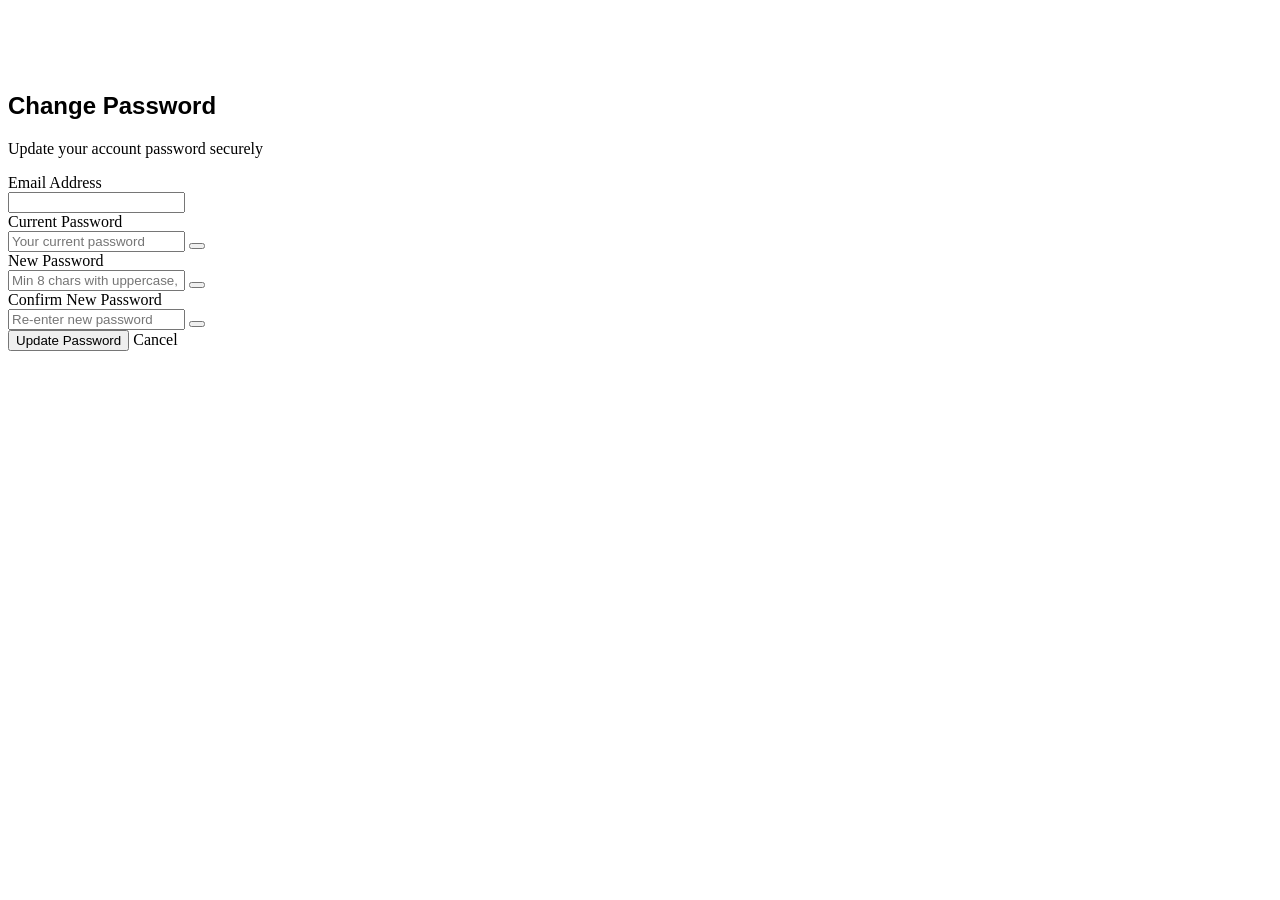
<file: revshop/src/main/resources/templates/change-password.html>
<!DOCTYPE html>
<html xmlns:th="http://www.thymeleaf.org"
      th:replace="~{fragments/layout :: main-layout(~{::section})}">
<body>
    <section class="auth-section">
        <div class="container py-5">
            <div class="row justify-content-center">
                <div class="col-12 col-sm-10 col-md-7 col-lg-5">
                    <div class="card shadow-lg border-0 rounded-4 p-4 p-md-5">
                        <div class="text-center mb-4">
                            <div class="bg-warning bg-opacity-10 rounded-circle d-inline-flex align-items-center justify-content-center mb-3" style="width:64px;height:64px;">
                                <i class="bi bi-key text-warning fs-2"></i>
                            </div>
                            <h2 class="fw-bold mb-1" style="font-family:'Outfit',sans-serif;">Change Password</h2>
                            <p class="text-muted mb-0">Update your account password securely</p>
                        </div>

                        <div id="change-error" class="alert alert-danger d-flex align-items-center gap-2 d-none" role="alert">
                            <i class="bi bi-exclamation-triangle-fill"></i><span></span>
                        </div>
                        <div id="change-success" class="alert alert-success d-flex align-items-center gap-2 d-none" role="alert">
                            <i class="bi bi-check-circle-fill"></i><span></span>
                        </div>

                        <form id="changePasswordForm" novalidate>
                            <!-- Email (read-only) -->
                            <div class="mb-3">
                                <label for="email" class="form-label fw-semibold">Email Address</label>
                                <div class="input-group">
                                    <span class="input-group-text bg-light"><i class="bi bi-envelope text-muted"></i></span>
                                    <input type="email" id="email" name="email" class="form-control bg-light" th:value="${session.userEmail}" readonly>
                                </div>
                            </div>

                            <!-- Old Password -->
                            <div class="mb-3">
                                <label for="oldPassword" class="form-label fw-semibold">Current Password</label>
                                <div class="input-group">
                                    <span class="input-group-text bg-light"><i class="bi bi-lock text-muted"></i></span>
                                    <input type="password" id="oldPassword" name="oldPassword" class="form-control" placeholder="Your current password" required>
                                    <button class="btn btn-light border" type="button" id="toggleOld"><i class="bi bi-eye text-muted"></i></button>
                                </div>
                                <div class="text-danger small mt-1" id="old-feedback"></div>
                            </div>

                            <!-- New Password -->
                            <div class="mb-3">
                                <label for="newPassword" class="form-label fw-semibold">New Password</label>
                                <div class="input-group">
                                    <span class="input-group-text bg-light"><i class="bi bi-lock-fill text-muted"></i></span>
                                    <input type="password" id="newPassword" name="newPassword" class="form-control" placeholder="Min 8 chars with uppercase, number &amp; symbol"
                                           pattern="^(?=.*[0-9])(?=.*[a-z])(?=.*[A-Z])(?=.*[@#$%^&amp;+=_!]).{8,}$" required>
                                    <button class="btn btn-light border" type="button" id="toggleNew"><i class="bi bi-eye text-muted"></i></button>
                                </div>
                                <div class="text-danger small mt-1" id="new-feedback"></div>
                            </div>

                            <!-- Confirm New Password -->
                            <div class="mb-4">
                                <label for="confirmPassword" class="form-label fw-semibold">Confirm New Password</label>
                                <div class="input-group">
                                    <span class="input-group-text bg-light"><i class="bi bi-lock-fill text-muted"></i></span>
                                    <input type="password" id="confirmPassword" name="confirmPassword" class="form-control" placeholder="Re-enter new password" required>
                                    <button class="btn btn-light border" type="button" id="toggleConfirm"><i class="bi bi-eye text-muted"></i></button>
                                </div>
                                <div class="text-danger small mt-1" id="confirm-feedback"></div>
                            </div>

                            <button type="submit" class="btn btn-warning w-100 py-2 fw-bold fs-6 rounded-3 text-dark">
                                <i class="bi bi-shield-check me-2"></i>Update Password
                            </button>
                            <a th:href="@{/}" class="btn btn-outline-secondary w-100 py-2 fw-bold rounded-3 mt-2">Cancel</a>
                        </form>
                    </div>
                </div>
            </div>
        </div>

        <script>
            const STRONG_PASSWORD_RE = /^(?=.*[0-9])(?=.*[a-z])(?=.*[A-Z])(?=.*[@#$%^&+=_!]).{8,}$/;

            function setFeedback(inputId, feedbackId, message) {
                const el = document.getElementById(inputId);
                const fb = document.getElementById(feedbackId);
                if (message) {
                    el.classList.add('is-invalid'); el.classList.remove('is-valid');
                    fb.textContent = message;
                } else if (el.value) {
                    el.classList.remove('is-invalid'); el.classList.add('is-valid');
                    fb.textContent = '';
                } else {
                    el.classList.remove('is-invalid', 'is-valid');
                    fb.textContent = '';
                }
            }

            function validateConfirm() {
                const np = document.getElementById('newPassword').value;
                const cp = document.getElementById('confirmPassword').value;
                if (!cp) { setFeedback('confirmPassword', 'confirm-feedback', ''); return; }
                setFeedback('confirmPassword', 'confirm-feedback', np !== cp ? 'Passwords do not match.' : null);
            }

            document.addEventListener('DOMContentLoaded', () => {
                document.getElementById('oldPassword').addEventListener('input', () => {
                    const v = document.getElementById('oldPassword').value;
                    setFeedback('oldPassword', 'old-feedback', v ? null : '');
                });
                document.getElementById('newPassword').addEventListener('input', () => {
                    const v = document.getElementById('newPassword').value;
                    if (!v) { setFeedback('newPassword','new-feedback',''); return; }
                    setFeedback('newPassword','new-feedback', STRONG_PASSWORD_RE.test(v) ? null : 'Min 8 chars with uppercase, lowercase, number, and symbol.');
                    validateConfirm();
                });
                document.getElementById('confirmPassword').addEventListener('input', validateConfirm);

                // Toggle password visibility
                function makeToggle(btnId, inputId) {
                    document.getElementById(btnId).addEventListener('click', () => {
                        const inp = document.getElementById(inputId);
                        const isText = inp.type === 'text';
                        inp.type = isText ? 'password' : 'text';
                        document.querySelector('#'+btnId+' i').className = isText ? 'bi bi-eye text-muted' : 'bi bi-eye-slash text-muted';
                    });
                }
                makeToggle('toggleOld', 'oldPassword');
                makeToggle('toggleNew', 'newPassword');
                makeToggle('toggleConfirm', 'confirmPassword');

                document.getElementById('changePasswordForm').addEventListener('submit', async (e) => {
                    e.preventDefault();
                    const data = Object.fromEntries(new FormData(e.target).entries());
                    const errorDiv = document.getElementById('change-error');
                    const successDiv = document.getElementById('change-success');
                    errorDiv.classList.add('d-none');
                    successDiv.classList.add('d-none');

                    if (data.newPassword !== data.confirmPassword) {
                        setFeedback('confirmPassword', 'confirm-feedback', 'Passwords do not match.');
                        return;
                    }
                    if (!STRONG_PASSWORD_RE.test(data.newPassword)) {
                        setFeedback('newPassword', 'new-feedback', 'Min 8 chars with uppercase, lowercase, number, and symbol.');
                        return;
                    }

                    try {
                        const response = await fetch('/api/users/change-password', {
                            method: 'POST',
                            headers: { 'Content-Type': 'application/json' },
                            body: JSON.stringify(data)
                        });
                        if (response.ok) {
                            successDiv.querySelector('span').textContent = 'Password changed! Redirecting to login...';
                            successDiv.classList.remove('d-none');
                            setTimeout(() => window.location.href = '/login?info=Login with new password to continue', 2000);
                        } else {
                            const ct = response.headers.get('content-type');
                            let msg = 'Update failed. Please check your credentials.';
                            if (ct && ct.includes('application/json')) { const e = await response.json(); msg = e.message || msg; } else { msg = await response.text(); }
                            errorDiv.querySelector('span').textContent = msg;
                            errorDiv.classList.remove('d-none');
                        }
                    } catch (err) {
                        errorDiv.querySelector('span').textContent = 'An error occurred. Please try again.';
                        errorDiv.classList.remove('d-none');
                    }
                });
            });
        </script>
    </section>
</body>
</html>
</file>
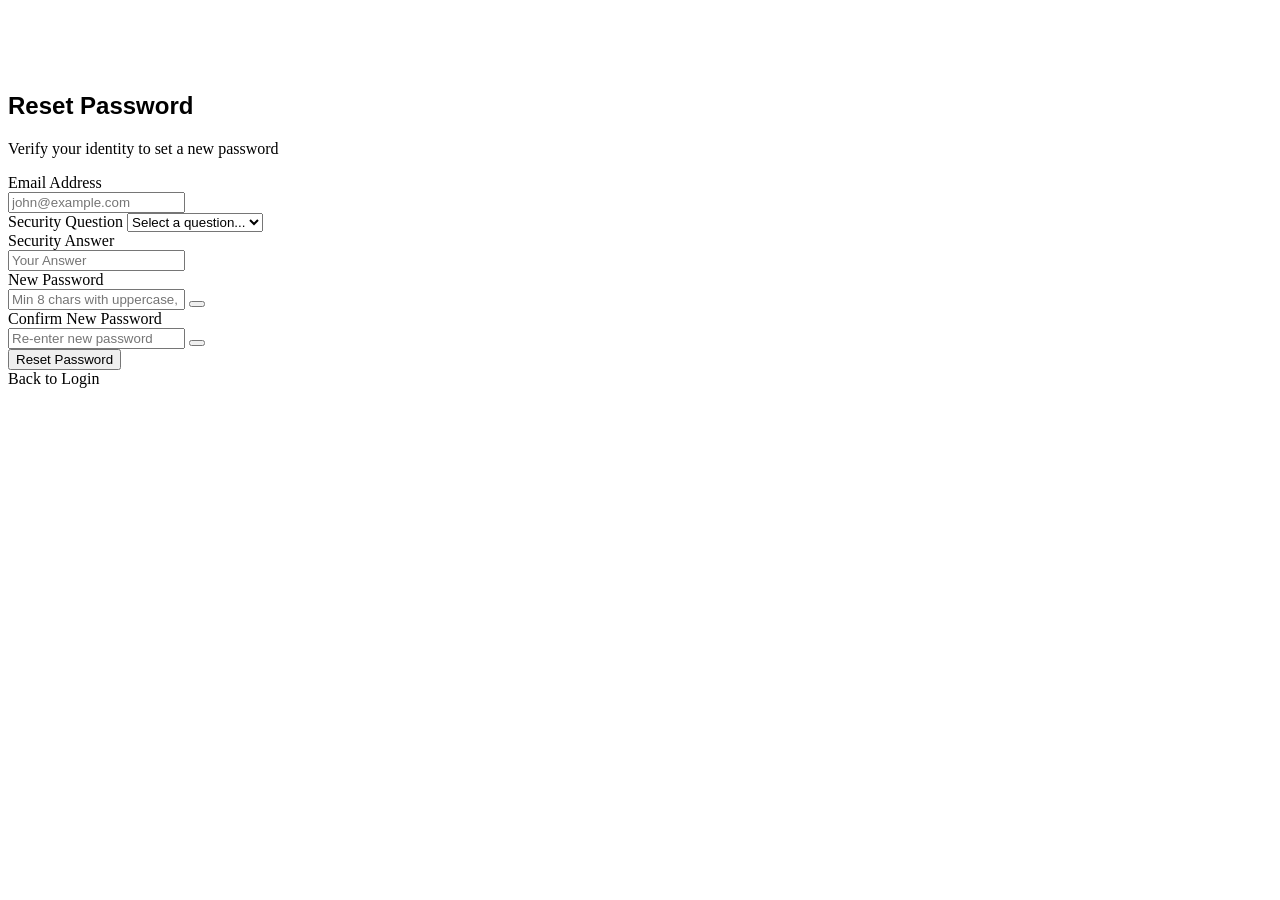
<file: revshop/src/main/resources/templates/forgot-password.html>
<!DOCTYPE html>
<html xmlns:th="http://www.thymeleaf.org"
      th:replace="~{fragments/layout :: main-layout(~{::section})}">
<body>
    <section class="auth-section">
        <div class="container py-5">
            <div class="row justify-content-center">
                <div class="col-12 col-sm-10 col-md-8 col-lg-6">
                    <div class="card shadow-lg border-0 rounded-4 p-4 p-md-5">
                        <div class="text-center mb-4">
                            <div class="bg-info bg-opacity-10 rounded-circle d-inline-flex align-items-center justify-content-center mb-3" style="width:64px;height:64px;">
                                <i class="bi bi-shield-lock text-info fs-2"></i>
                            </div>
                            <h2 class="fw-bold mb-1" style="font-family:'Outfit',sans-serif;">Reset Password</h2>
                            <p class="text-muted mb-0">Verify your identity to set a new password</p>
                        </div>

                        <div id="forgot-error" class="alert alert-danger d-flex align-items-center gap-2 d-none" role="alert">
                            <i class="bi bi-exclamation-triangle-fill"></i><span></span>
                        </div>
                        <div id="forgot-success" class="alert alert-success d-flex align-items-center gap-2 d-none" role="alert">
                            <i class="bi bi-check-circle-fill"></i><span></span>
                        </div>

                        <form id="forgotForm" novalidate>
                            <!-- Email -->
                            <div class="mb-3">
                                <label for="email" class="form-label fw-semibold">Email Address</label>
                                <div class="input-group">
                                    <span class="input-group-text bg-light"><i class="bi bi-envelope text-muted"></i></span>
                                    <input type="email" id="email" name="email" class="form-control" placeholder="john@example.com" required>
                                </div>
                                <div class="text-danger small mt-1" id="email-feedback"></div>
                            </div>

                            <!-- Security Question -->
                            <div class="mb-3">
                                <label for="securityQuestionId" class="form-label fw-semibold">Security Question</label>
                                <select id="securityQuestionId" name="securityQuestionId" class="form-select" required>
                                    <option value="">Select a question...</option>
                                    <option th:each="q : ${securityQuestions}"
                                            th:value="${q.questionId}"
                                            th:text="${q.questionText}"></option>
                                </select>
                                <div class="text-danger small mt-1" id="sq-feedback"></div>
                            </div>

                            <!-- Security Answer -->
                            <div class="mb-3">
                                <label for="securityAnswer" class="form-label fw-semibold">Security Answer</label>
                                <div class="input-group">
                                    <span class="input-group-text bg-light"><i class="bi bi-shield-check text-muted"></i></span>
                                    <input type="text" id="securityAnswer" name="securityAnswer" class="form-control" placeholder="Your Answer" required>
                                </div>
                                <div class="text-danger small mt-1" id="sa-feedback"></div>
                            </div>

                            <!-- New Password -->
                            <div class="mb-3">
                                <label for="newPassword" class="form-label fw-semibold">New Password</label>
                                <div class="input-group">
                                    <span class="input-group-text bg-light"><i class="bi bi-lock-fill text-muted"></i></span>
                                    <input type="password" id="newPassword" name="newPassword" class="form-control" placeholder="Min 8 chars with uppercase, number &amp; symbol"
                                           pattern="^(?=.*[0-9])(?=.*[a-z])(?=.*[A-Z])(?=.*[@#$%^&amp;+=_!]).{8,}$" required>
                                    <button class="btn btn-light border" type="button" id="toggleNew"><i class="bi bi-eye text-muted"></i></button>
                                </div>
                                <div class="text-danger small mt-1" id="new-feedback"></div>
                            </div>

                            <!-- Confirm Password -->
                            <div class="mb-4">
                                <label for="confirmPassword" class="form-label fw-semibold">Confirm New Password</label>
                                <div class="input-group">
                                    <span class="input-group-text bg-light"><i class="bi bi-lock-fill text-muted"></i></span>
                                    <input type="password" id="confirmPassword" name="confirmPassword" class="form-control" placeholder="Re-enter new password" required>
                                    <button class="btn btn-light border" type="button" id="toggleConfirm"><i class="bi bi-eye text-muted"></i></button>
                                </div>
                                <div class="text-danger small mt-1" id="confirm-feedback"></div>
                            </div>

                            <button type="submit" class="btn btn-info w-100 py-2 fw-bold fs-6 rounded-3 text-white">
                                <i class="bi bi-arrow-clockwise me-2"></i>Reset Password
                            </button>
                        </form>

                        <div class="text-center mt-4 pt-3 border-top">
                            <a th:href="@{/login}" class="text-primary fw-semibold text-decoration-none">
                                <i class="bi bi-arrow-left me-1"></i>Back to Login
                            </a>
                        </div>
                    </div>
                </div>
            </div>
        </div>

        <script>
            const STRONG_PASSWORD_RE = /^(?=.*[0-9])(?=.*[a-z])(?=.*[A-Z])(?=.*[@#$%^&+=_!]).{8,}$/;
            const EMAIL_RE = /^[^\s@]+@[^\s@]+\.[^\s@]+$/;

            function setFeedback(inputId, feedbackId, message) {
                const el = document.getElementById(inputId);
                const fb = document.getElementById(feedbackId);
                if (message) {
                    el.classList.add('is-invalid'); el.classList.remove('is-valid');
                    fb.textContent = message;
                } else if (el.value) {
                    el.classList.remove('is-invalid'); el.classList.add('is-valid');
                    fb.textContent = '';
                } else {
                    el.classList.remove('is-invalid', 'is-valid');
                    fb.textContent = '';
                }
            }

            function validateConfirm() {
                const np = document.getElementById('newPassword').value;
                const cp = document.getElementById('confirmPassword').value;
                if (!cp) { setFeedback('confirmPassword','confirm-feedback',''); return; }
                setFeedback('confirmPassword', 'confirm-feedback', np !== cp ? 'Passwords do not match.' : null);
            }

            document.addEventListener('DOMContentLoaded', () => {
                document.getElementById('email').addEventListener('input', () => {
                    const v = document.getElementById('email').value;
                    if (!v) { setFeedback('email','email-feedback',''); return; }
                    setFeedback('email','email-feedback', EMAIL_RE.test(v) ? null : 'Please enter a valid email address.');
                });
                document.getElementById('securityQuestionId').addEventListener('change', () => {
                    setFeedback('securityQuestionId','sq-feedback', document.getElementById('securityQuestionId').value ? null : 'Please select a security question.');
                });
                document.getElementById('securityAnswer').addEventListener('input', () => {
                    const v = document.getElementById('securityAnswer').value;
                    setFeedback('securityAnswer','sa-feedback', v.length >= 2 ? null : (v ? 'Answer is too short.' : ''));
                });
                document.getElementById('newPassword').addEventListener('input', () => {
                    const v = document.getElementById('newPassword').value;
                    if (!v) { setFeedback('newPassword','new-feedback',''); return; }
                    setFeedback('newPassword','new-feedback', STRONG_PASSWORD_RE.test(v) ? null : 'Min 8 chars with uppercase, lowercase, number, and symbol.');
                    validateConfirm();
                });
                document.getElementById('confirmPassword').addEventListener('input', validateConfirm);

                function makeToggle(btnId, inputId) {
                    document.getElementById(btnId).addEventListener('click', () => {
                        const inp = document.getElementById(inputId);
                        const isText = inp.type === 'text';
                        inp.type = isText ? 'password' : 'text';
                        document.querySelector('#'+btnId+' i').className = isText ? 'bi bi-eye text-muted' : 'bi bi-eye-slash text-muted';
                    });
                }
                makeToggle('toggleNew', 'newPassword');
                makeToggle('toggleConfirm', 'confirmPassword');

                document.getElementById('forgotForm').addEventListener('submit', async (e) => {
                    e.preventDefault();
                    const data = Object.fromEntries(new FormData(e.target).entries());
                    const errorDiv = document.getElementById('forgot-error');
                    const successDiv = document.getElementById('forgot-success');
                    errorDiv.classList.add('d-none');
                    successDiv.classList.add('d-none');

                    if (data.newPassword !== data.confirmPassword) {
                        setFeedback('confirmPassword', 'confirm-feedback', 'Passwords do not match.');
                        return;
                    }
                    try {
                        const response = await fetch('/api/users/forgot-password', {
                            method: 'POST',
                            headers: { 'Content-Type': 'application/json' },
                            body: JSON.stringify(data)
                        });
                        if (response.ok) {
                            successDiv.querySelector('span').textContent = 'Password reset! Redirecting to login...';
                            successDiv.classList.remove('d-none');
                            setTimeout(() => window.location.href = '/login', 2000);
                        } else {
                            const err = await response.json();
                            errorDiv.querySelector('span').textContent = err.message || 'Reset failed. Please check your answers.';
                            errorDiv.classList.remove('d-none');
                        }
                    } catch (err) {
                        errorDiv.querySelector('span').textContent = 'An error occurred. Please try again.';
                        errorDiv.classList.remove('d-none');
                    }
                });
            });
        </script>
    </section>
</body>
</html>
</file>
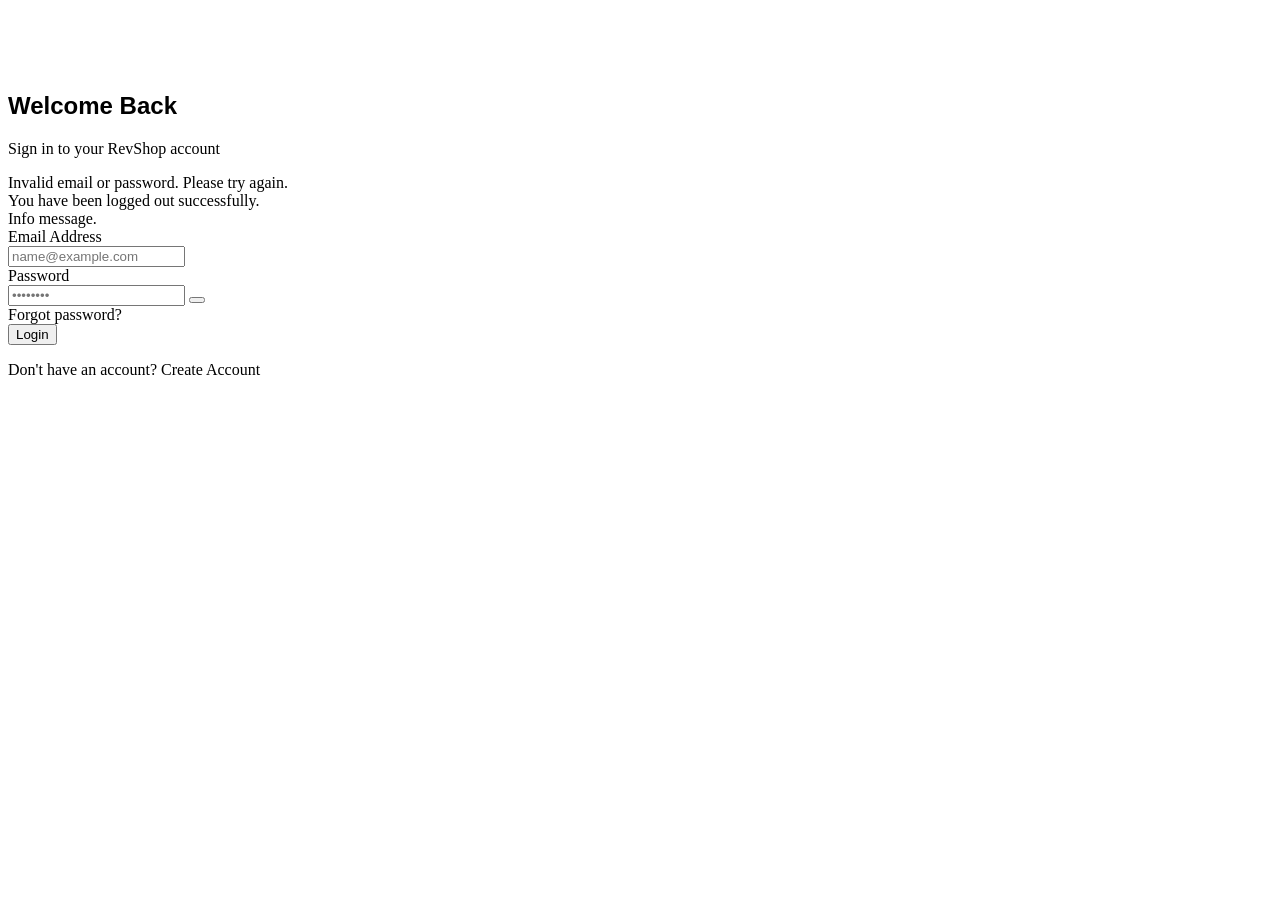
<file: revshop/src/main/resources/templates/login.html>
<!DOCTYPE html>
<html xmlns:th="http://www.thymeleaf.org"
      th:replace="~{fragments/layout :: main-layout(~{::section})}">
<body>
    <section class="auth-section">
        <div class="container py-5">
            <div class="row justify-content-center align-items-center min-vh-75">
                <div class="col-12 col-sm-10 col-md-7 col-lg-5">
                    <div class="card shadow-lg border-0 rounded-4 p-4 p-md-5">
                        <div class="text-center mb-4">
                            <div class="bg-primary bg-opacity-10 rounded-circle d-inline-flex align-items-center justify-content-center mb-3" style="width:64px;height:64px;">
                                <i class="bi bi-person-circle text-primary fs-2"></i>
                            </div>
                            <h2 class="fw-bold mb-1" style="font-family:'Outfit',sans-serif;">Welcome Back</h2>
                            <p class="text-muted mb-0">Sign in to your RevShop account</p>
                        </div>

                        <div th:if="${param.error}" class="alert alert-danger d-flex align-items-center gap-2" role="alert">
                            <i class="bi bi-exclamation-triangle-fill"></i>
                            <span>Invalid email or password. Please try again.</span>
                        </div>
                        <div th:if="${param.logout}" class="alert alert-success d-flex align-items-center gap-2" role="alert">
                            <i class="bi bi-check-circle-fill"></i>
                            <span>You have been logged out successfully.</span>
                        </div>
                        <div th:if="${param.info}" class="alert alert-info d-flex align-items-center gap-2" role="alert">
                            <i class="bi bi-info-circle-fill"></i>
                            <span th:text="${param.info}">Info message.</span>
                        </div>

                        <form id="loginForm" th:action="@{/perform_login}" method="post" novalidate>
                            <div class="mb-3">
                                <label for="username" class="form-label fw-semibold">Email Address</label>
                                <div class="input-group">
                                    <span class="input-group-text bg-light border-end-0"><i class="bi bi-envelope text-muted"></i></span>
                                    <input type="email" id="username" name="username" class="form-control border-start-0 ps-0"
                                           placeholder="name@example.com" required>
                                </div>
                                <div class="invalid-feedback-custom text-danger small mt-1" id="username-feedback"></div>
                            </div>

                            <div class="mb-3">
                                <label for="password" class="form-label fw-semibold">Password</label>
                                <div class="input-group">
                                    <span class="input-group-text bg-light border-end-0"><i class="bi bi-lock text-muted"></i></span>
                                    <input type="password" id="password" name="password" class="form-control border-start-0 ps-0"
                                           placeholder="••••••••" required>
                                    <button class="btn btn-light border border-start-0" type="button" id="togglePassword">
                                        <i class="bi bi-eye text-muted"></i>
                                    </button>
                                </div>
                                <div class="invalid-feedback-custom text-danger small mt-1" id="password-feedback"></div>
                            </div>

                            <div class="d-flex justify-content-end mb-3">
                                <a th:href="@{/forgot-password}" class="text-primary text-decoration-none small fw-semibold">Forgot password?</a>
                            </div>

                            <button type="submit" class="btn btn-primary w-100 py-2 fw-bold fs-6 rounded-3">
                                <i class="bi bi-box-arrow-in-right me-2"></i>Login
                            </button>
                        </form>

                        <div class="text-center mt-4 pt-3 border-top">
                            <p class="text-muted mb-0">Don't have an account?
                                <a th:href="@{/register}" class="text-primary fw-semibold text-decoration-none">Create Account</a>
                            </p>
                        </div>
                    </div>
                </div>
            </div>
        </div>

        <script>
            // Live validation for login
            document.addEventListener('DOMContentLoaded', () => {
                const username = document.getElementById('username');
                const password = document.getElementById('password');

                function showError(input, feedbackId, message) {
                    input.classList.add('is-invalid');
                    input.classList.remove('is-valid');
                    document.getElementById(feedbackId).textContent = message;
                }
                function showValid(input, feedbackId) {
                    input.classList.remove('is-invalid');
                    input.classList.add('is-valid');
                    document.getElementById(feedbackId).textContent = '';
                }
                function clearState(input, feedbackId) {
                    input.classList.remove('is-invalid', 'is-valid');
                    document.getElementById(feedbackId).textContent = '';
                }

                username.addEventListener('input', () => {
                    if (!username.value) { clearState(username, 'username-feedback'); return; }
                    const emailRe = /^[^\s@]+@[^\s@]+\.[^\s@]+$/;
                    if (!emailRe.test(username.value)) showError(username, 'username-feedback', 'Please enter a valid email address.');
                    else showValid(username, 'username-feedback');
                });

                password.addEventListener('input', () => {
                    if (!password.value) { clearState(password, 'password-feedback'); return; }
                    if (password.value.length < 1) showError(password, 'password-feedback', 'Password is required.');
                    else showValid(password, 'password-feedback');
                });

                // Toggle password visibility
                document.getElementById('togglePassword').addEventListener('click', () => {
                    const type = password.getAttribute('type') === 'password' ? 'text' : 'password';
                    password.setAttribute('type', type);
                    document.querySelector('#togglePassword i').className = type === 'text' ? 'bi bi-eye-slash text-muted' : 'bi bi-eye text-muted';
                });
            });
        </script>
    </section>
</body>
</html>
</file>
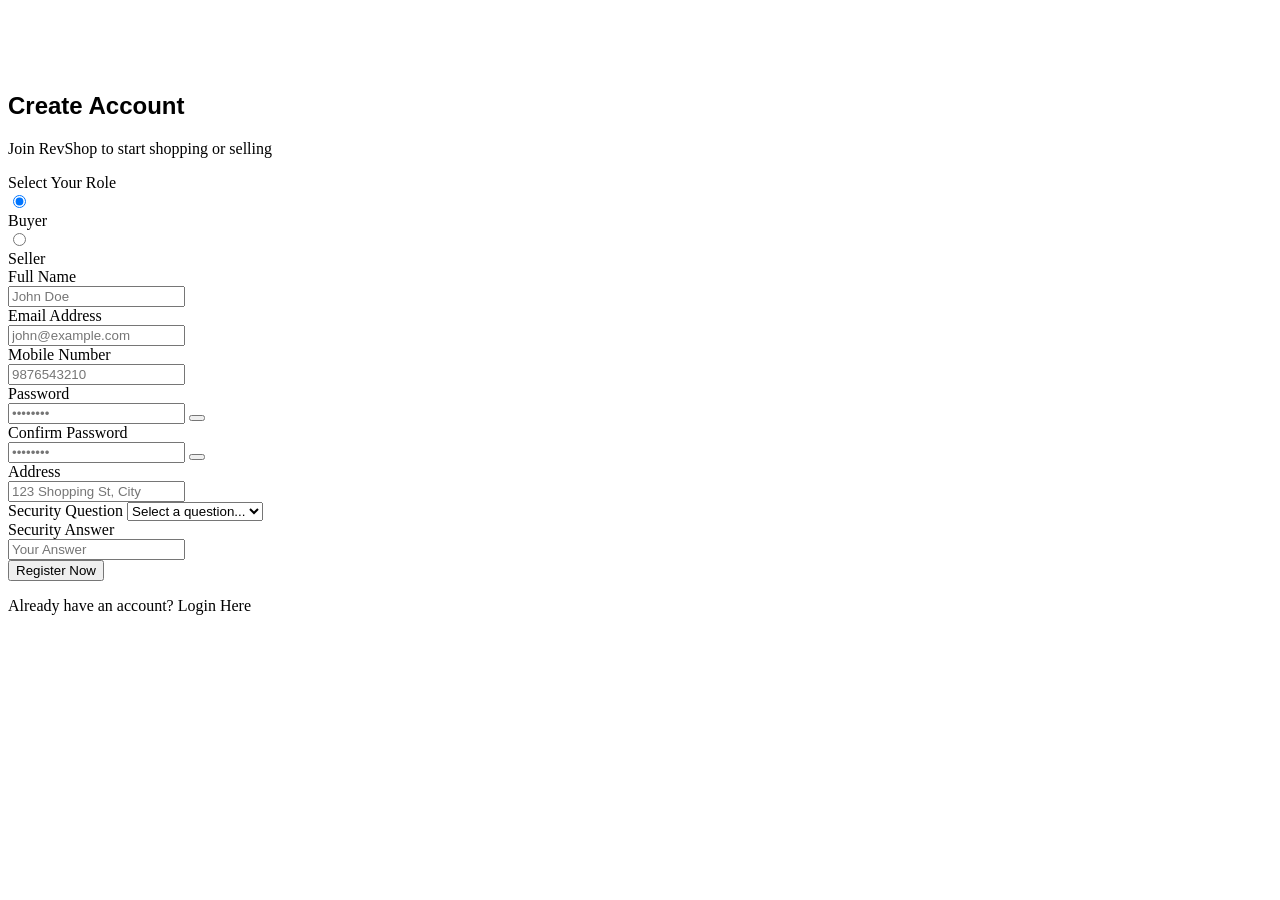
<file: revshop/src/main/resources/templates/register.html>
<!DOCTYPE html>
<html xmlns:th="http://www.thymeleaf.org"
      th:replace="~{fragments/layout :: main-layout(~{::section})}">
<body>
    <section class="auth-section">
        <div class="container py-5">
            <div class="row justify-content-center">
                <div class="col-12 col-md-10 col-lg-8 col-xl-7">
                    <div class="card shadow-lg border-0 rounded-4 p-4 p-md-5">
                        <div class="text-center mb-4">
                            <div class="bg-primary bg-opacity-10 rounded-circle d-inline-flex align-items-center justify-content-center mb-3" style="width:64px;height:64px;">
                                <i class="bi bi-person-plus text-primary fs-2"></i>
                            </div>
                            <h2 class="fw-bold mb-1" style="font-family:'Outfit',sans-serif;">Create Account</h2>
                            <p class="text-muted mb-0">Join RevShop to start shopping or selling</p>
                        </div>

                        <div id="register-error" class="alert alert-danger d-flex align-items-center gap-2 d-none" role="alert">
                            <i class="bi bi-exclamation-triangle-fill"></i><span></span>
                        </div>
                        <div id="register-success" class="alert alert-success d-flex align-items-center gap-2 d-none" role="alert">
                            <i class="bi bi-check-circle-fill"></i><span></span>
                        </div>

                        <form id="registerForm" novalidate>
                            <!-- Role Selector -->
                            <div class="mb-4">
                                <label class="form-label fw-semibold">Select Your Role</label>
                                <div class="d-flex gap-3">
                                    <label class="flex-fill role-option">
                                        <input type="radio" name="role" value="BUYER" checked onchange="toggleRoleFields()" class="d-none">
                                        <div class="role-label text-center py-2 px-3 rounded-3 fw-semibold cursor-pointer">
                                            <i class="bi bi-person-heart me-2"></i>Buyer
                                        </div>
                                    </label>
                                    <label class="flex-fill role-option">
                                        <input type="radio" name="role" value="SELLER" onchange="toggleRoleFields()" class="d-none">
                                        <div class="role-label text-center py-2 px-3 rounded-3 fw-semibold cursor-pointer">
                                            <i class="bi bi-shop me-2"></i>Seller
                                        </div>
                                    </label>
                                </div>
                            </div>

                            <div class="row g-3">
                                <!-- Full Name -->
                                <div class="col-12 col-sm-6">
                                    <label for="name" class="form-label fw-semibold">Full Name</label>
                                    <div class="input-group">
                                        <span class="input-group-text bg-light"><i class="bi bi-person text-muted"></i></span>
                                        <input type="text" id="name" name="name" class="form-control" placeholder="John Doe"
                                               pattern="^[a-zA-Z\s]+$" required>
                                    </div>
                                    <div class="text-danger small mt-1" id="name-feedback"></div>
                                </div>

                                <!-- Email -->
                                <div class="col-12 col-sm-6">
                                    <label for="email" class="form-label fw-semibold">Email Address</label>
                                    <div class="input-group">
                                        <span class="input-group-text bg-light"><i class="bi bi-envelope text-muted"></i></span>
                                        <input type="email" id="email" name="email" class="form-control" placeholder="john@example.com" required>
                                    </div>
                                    <div class="text-danger small mt-1" id="email-feedback"></div>
                                </div>

                                <!-- Mobile -->
                                <div class="col-12 col-sm-6">
                                    <label for="mobileNumber" class="form-label fw-semibold">Mobile Number</label>
                                    <div class="input-group">
                                        <span class="input-group-text bg-light"><i class="bi bi-phone text-muted"></i></span>
                                        <input type="tel" id="mobileNumber" name="mobileNumber" class="form-control" placeholder="9876543210"
                                               pattern="[6-9][0-9]{9}" required>
                                    </div>
                                    <div class="text-danger small mt-1" id="mobile-feedback"></div>
                                </div>

                                <!-- Password -->
                                <div class="col-12 col-sm-6">
                                    <label for="password" class="form-label fw-semibold">Password</label>
                                    <div class="input-group">
                                        <span class="input-group-text bg-light"><i class="bi bi-lock text-muted"></i></span>
                                        <input type="password" id="password" name="password" class="form-control" placeholder="••••••••"
                                               pattern="^(?=.*[0-9])(?=.*[a-z])(?=.*[A-Z])(?=.*[@#$%^&+=_!]).{8,}$" required>
                                        <button class="btn btn-light border" type="button" id="togglePassword"><i class="bi bi-eye text-muted"></i></button>
                                    </div>
                                    <div class="text-danger small mt-1" id="password-feedback"></div>
                                </div>

                                <!-- Confirm Password -->
                                <div class="col-12 col-sm-6">
                                    <label for="confirmPassword" class="form-label fw-semibold">Confirm Password</label>
                                    <div class="input-group">
                                        <span class="input-group-text bg-light"><i class="bi bi-lock-fill text-muted"></i></span>
                                        <input type="password" id="confirmPassword" name="confirmPassword" class="form-control" placeholder="••••••••" required>
                                        <button class="btn btn-light border" type="button" id="toggleConfirm"><i class="bi bi-eye text-muted"></i></button>
                                    </div>
                                    <div class="text-danger small mt-1" id="confirm-feedback"></div>
                                </div>

                                <!-- Address -->
                                <div class="col-12">
                                    <label for="address" class="form-label fw-semibold">Address</label>
                                    <div class="input-group">
                                        <span class="input-group-text bg-light"><i class="bi bi-geo-alt text-muted"></i></span>
                                        <input type="text" id="address" name="address" class="form-control" placeholder="123 Shopping St, City" required>
                                    </div>
                                    <div class="text-danger small mt-1" id="address-feedback"></div>
                                </div>

                                <!-- Seller-only: Business Name -->
                                <div class="col-12" id="seller-fields" style="display:none;">
                                    <label for="businessName" class="form-label fw-semibold">Business Name</label>
                                    <div class="input-group">
                                        <span class="input-group-text bg-light"><i class="bi bi-building text-muted"></i></span>
                                        <input type="text" id="businessName" name="businessName" class="form-control" placeholder="Your Brand Name">
                                    </div>
                                    <div class="text-danger small mt-1" id="business-feedback"></div>
                                </div>

                                <!-- Security Question -->
                                <div class="col-12 col-sm-6">
                                    <label for="securityQuestionId" class="form-label fw-semibold">Security Question</label>
                                    <select id="securityQuestionId" name="securityQuestionId" class="form-select" required>
                                        <option value="">Select a question...</option>
                                        <option th:each="q : ${securityQuestions}"
                                                th:value="${q.questionId}"
                                                th:text="${q.questionText}"></option>
                                    </select>
                                    <div class="text-danger small mt-1" id="sq-feedback"></div>
                                </div>

                                <!-- Security Answer -->
                                <div class="col-12 col-sm-6">
                                    <label for="securityAnswer" class="form-label fw-semibold">Security Answer</label>
                                    <div class="input-group">
                                        <span class="input-group-text bg-light"><i class="bi bi-shield-check text-muted"></i></span>
                                        <input type="text" id="securityAnswer" name="securityAnswer" class="form-control" placeholder="Your Answer" required>
                                    </div>
                                    <div class="text-danger small mt-1" id="sa-feedback"></div>
                                </div>
                            </div>

                            <button type="submit" class="btn btn-primary w-100 py-2 fw-bold fs-6 rounded-3 mt-4">
                                <i class="bi bi-person-check me-2"></i>Register Now
                            </button>
                        </form>

                        <div class="text-center mt-4 pt-3 border-top">
                            <p class="text-muted mb-0">Already have an account?
                                <a th:href="@{/login}" class="text-primary fw-semibold text-decoration-none">Login Here</a>
                            </p>
                        </div>
                    </div>
                </div>
            </div>
        </div>

        <script>
            const STRONG_PASSWORD_RE = /^(?=.*[0-9])(?=.*[a-z])(?=.*[A-Z])(?=.*[@#$%^&+=_!]).{8,}$/;
            const EMAIL_RE = /^[^\s@]+@[^\s@]+\.[^\s@]+$/;
            const MOBILE_RE = /^[6-9][0-9]{9}$/;
            const NAME_RE = /^[a-zA-Z\s]+$/;

            function setFeedback(inputId, feedbackId, message) {
                const el = document.getElementById(inputId);
                const fb = document.getElementById(feedbackId);
                if (message) {
                    el.classList.add('is-invalid'); el.classList.remove('is-valid');
                    fb.textContent = message;
                } else if (el.value) {
                    el.classList.remove('is-invalid'); el.classList.add('is-valid');
                    fb.textContent = '';
                } else {
                    el.classList.remove('is-invalid', 'is-valid');
                    fb.textContent = '';
                }
            }

            function validateConfirmPassword() {
                const p = document.getElementById('password').value;
                const cp = document.getElementById('confirmPassword').value;
                if (!cp) { setFeedback('confirmPassword', 'confirm-feedback', ''); return; }
                if (p !== cp) setFeedback('confirmPassword', 'confirm-feedback', 'Passwords do not match.');
                else setFeedback('confirmPassword', 'confirm-feedback', null);
            }

            document.addEventListener('DOMContentLoaded', () => {
                // Wire up live validators
                document.getElementById('name').addEventListener('input', () => {
                    const v = document.getElementById('name').value;
                    if (!v) { setFeedback('name','name-feedback',''); return; }
                    setFeedback('name','name-feedback', NAME_RE.test(v) ? null : 'Name must contain only letters and spaces.');
                });
                document.getElementById('email').addEventListener('input', () => {
                    const v = document.getElementById('email').value;
                    if (!v) { setFeedback('email','email-feedback',''); return; }
                    setFeedback('email','email-feedback', EMAIL_RE.test(v) ? null : 'Please enter a valid email address.');
                });
                document.getElementById('mobileNumber').addEventListener('input', () => {
                    const v = document.getElementById('mobileNumber').value;
                    if (!v) { setFeedback('mobileNumber','mobile-feedback',''); return; }
                    setFeedback('mobileNumber','mobile-feedback', MOBILE_RE.test(v) ? null : 'Mobile must be 10 digits starting with 6-9.');
                });
                document.getElementById('password').addEventListener('input', () => {
                    const v = document.getElementById('password').value;
                    if (!v) { setFeedback('password','password-feedback',''); return; }
                    setFeedback('password','password-feedback', STRONG_PASSWORD_RE.test(v) ? null : 'Min 8 chars with uppercase, lowercase, number, and symbol.');
                    validateConfirmPassword();
                });
                document.getElementById('confirmPassword').addEventListener('input', validateConfirmPassword);
                document.getElementById('address').addEventListener('input', () => {
                    const v = document.getElementById('address').value;
                    setFeedback('address','address-feedback', v.length >= 5 ? null : (v ? 'Address is too short.' : ''));
                });
                document.getElementById('securityAnswer').addEventListener('input', () => {
                    const v = document.getElementById('securityAnswer').value;
                    setFeedback('securityAnswer','sa-feedback', v.length >= 2 ? null : (v ? 'Answer is too short.' : ''));
                });
                document.getElementById('securityQuestionId').addEventListener('change', () => {
                    const v = document.getElementById('securityQuestionId').value;
                    setFeedback('securityQuestionId','sq-feedback', v ? null : 'Please select a security question.');
                });

                // Password toggle
                function makeToggle(btnId, inputId) {
                    document.getElementById(btnId).addEventListener('click', () => {
                        const inp = document.getElementById(inputId);
                        const isText = inp.type === 'text';
                        inp.type = isText ? 'password' : 'text';
                        document.querySelector('#'+btnId+' i').className = isText ? 'bi bi-eye text-muted' : 'bi bi-eye-slash text-muted';
                    });
                }
                makeToggle('togglePassword', 'password');
                makeToggle('toggleConfirm', 'confirmPassword');

                // Form submit
                document.getElementById('registerForm').addEventListener('submit', async (e) => {
                    e.preventDefault();
                    const formData = new FormData(e.target);
                    const data = Object.fromEntries(formData.entries());

                    if (data.mobileNumber) data.mobileNumber = parseInt(data.mobileNumber);
                    if (data.securityQuestionId) data.securityQuestionId = parseInt(data.securityQuestionId);

                    const errorDiv = document.getElementById('register-error');
                    const successDiv = document.getElementById('register-success');
                    errorDiv.classList.add('d-none');
                    successDiv.classList.add('d-none');

                    if (data.password !== data.confirmPassword) {
                        setFeedback('confirmPassword', 'confirm-feedback', 'Passwords do not match.');
                        return;
                    }

                    try {
                        const response = await fetch('/api/users/register', {
                            method: 'POST',
                            headers: { 'Content-Type': 'application/json' },
                            body: JSON.stringify(data)
                        });
                        if (response.ok) {
                            successDiv.querySelector('span').textContent = 'Registration successful! Redirecting to login...';
                            successDiv.classList.remove('d-none');
                            setTimeout(() => window.location.href = '/login', 2000);
                        } else {
                            const err = await response.json();
                            errorDiv.querySelector('span').textContent = err.message || 'Registration failed. Please try again.';
                            errorDiv.classList.remove('d-none');
                        }
                    } catch (err) {
                        errorDiv.querySelector('span').textContent = 'An error occurred. Please try again later.';
                        errorDiv.classList.remove('d-none');
                    }
                });

                window.toggleRoleFields();
            });

            window.toggleRoleFields = function() {
                const role = document.querySelector('input[name="role"]:checked')?.value;
                const sellerFields = document.getElementById('seller-fields');
                const businessName = document.getElementById('businessName');
                if (role === 'SELLER') {
                    sellerFields.style.display = 'block';
                    businessName.required = true;
                } else {
                    sellerFields.style.display = 'none';
                    businessName.required = false;
                }
            };
        </script>
    </section>
</body>
</html>
</file>
